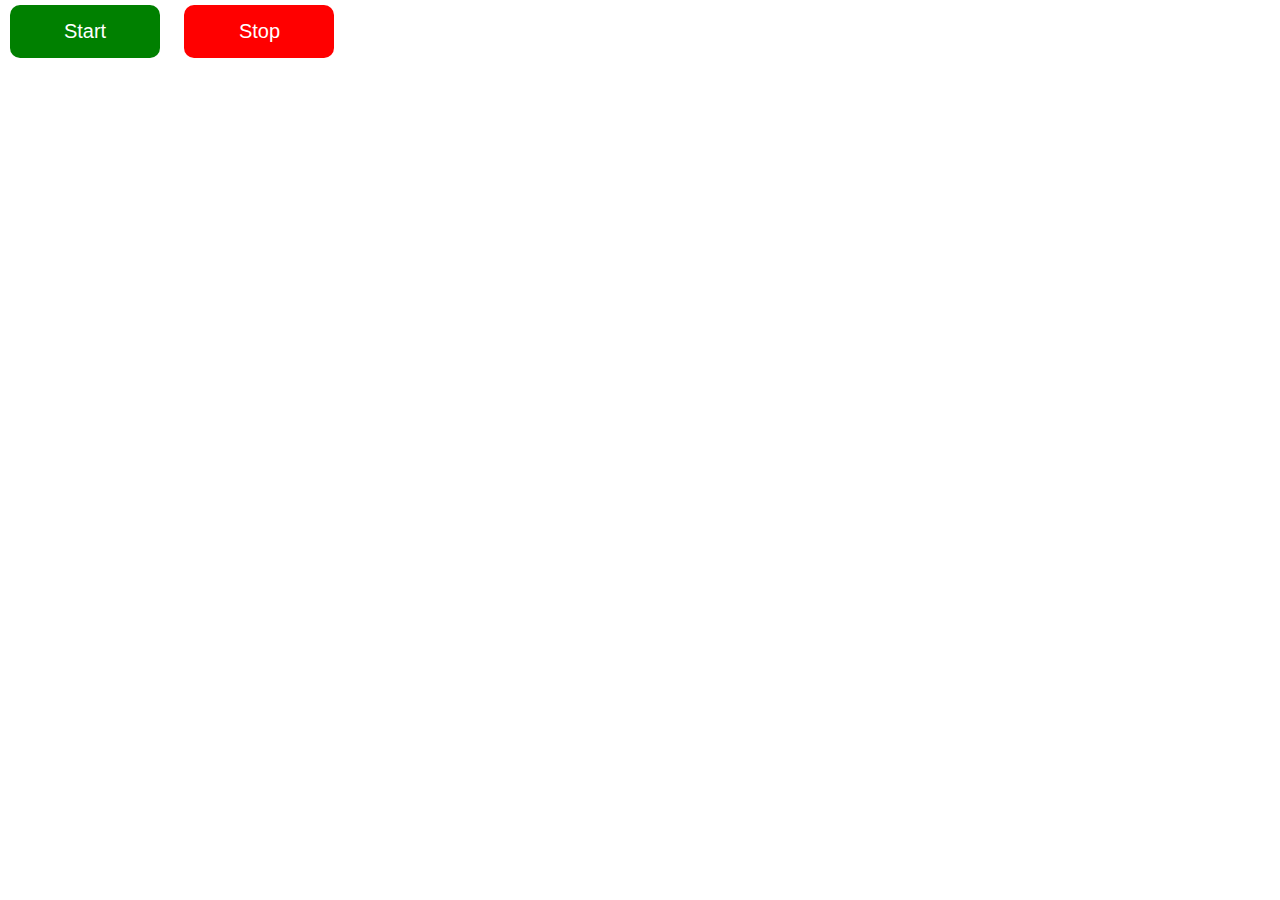
<file: index.html>
<!doctype html><html lang="en"><head><meta charset="UTF-8"><meta name="viewport" content="width=device-width,initial-scale=1"><meta http-equiv="X-UA-Compatible" content="ie=edge"><title>Homework 10</title><link href="https://fonts.googleapis.com/icon?family=Material+Icons" rel="stylesheet"><link href="main.0.8f50328c0c712085f961.css" rel="stylesheet"></head><body><button class="button start" type="button" data-action="start">Start</button> <button class="button stop" type="button" data-action="stop">Stop</button><script src="runtime.1ee16c2201d417984a0f.js"></script><script src="main.82f960588c507cc3acdb.js"></script></body></html>
</file>
<file: main.0.8f50328c0c712085f961.css>
:root{--timing-function:cubic-bezier(0.4,0,0.2,1)}*,:after,:before{box-sizing:border-box}body{margin:0;font-family:-apple-system,BlinkMacSystemFont,Segoe UI,Roboto,Oxygen,Ubuntu,Cantarell,Open Sans,Helvetica Neue,sans-serif;transition:color .15s var(--timing-function),background-color .15s var(--timing-function)}.button{width:150px;border:none;border-radius:10px;color:#fff;padding:15px 32px;margin:5px 10px;text-align:center;font-size:20px}.start{background-color:green}.stop{background-color:red}
</file>
